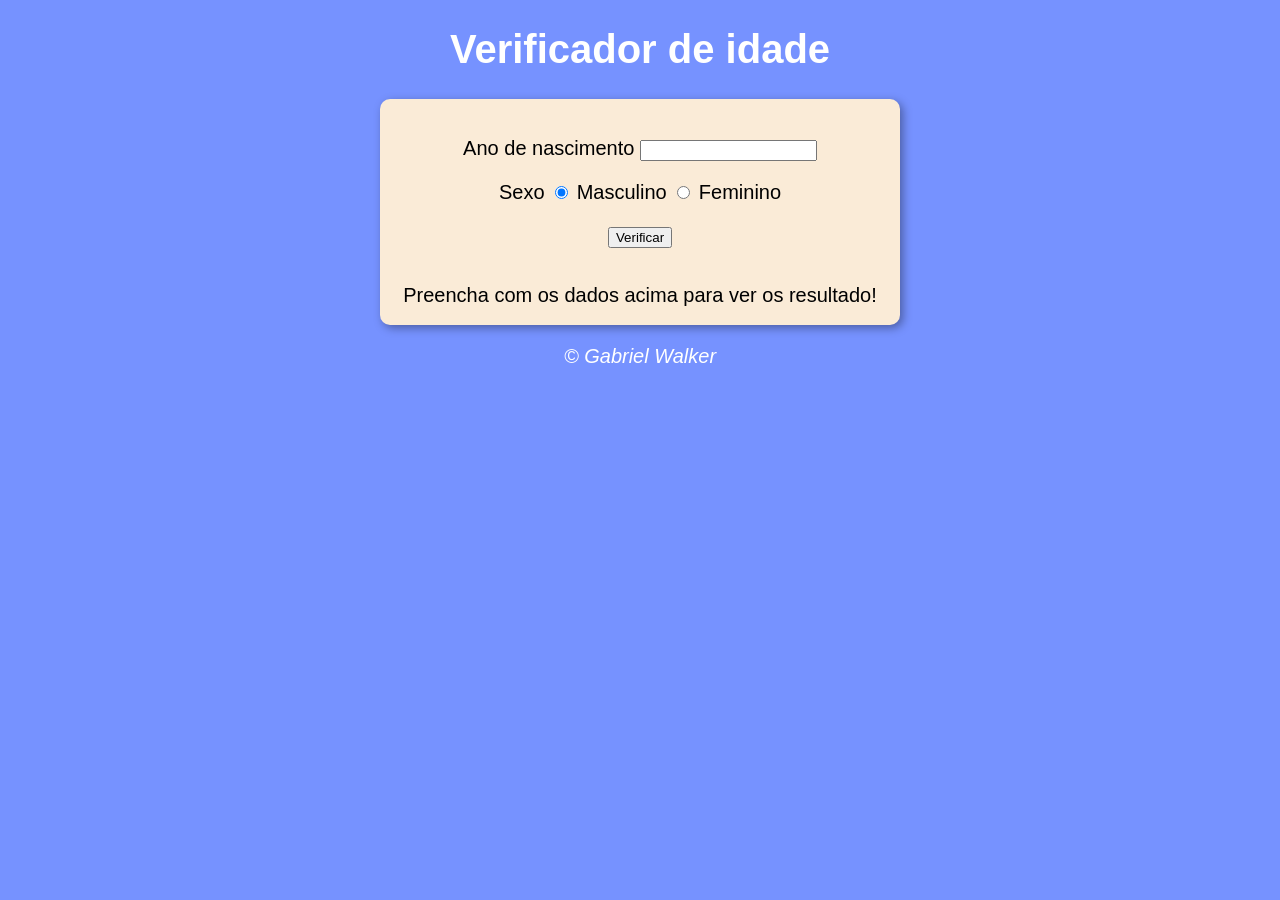
<file: JavaScript/Exercício 1 copy/index.html>
<!DOCTYPE html>
<html lang="pt-br">
<head>
    <meta charset="UTF-8">
    <meta name="viewport" content="width=device-width, initial-scale=1.0">
    <title>Document</title>
    <link rel="stylesheet" href="style.css">
</head>
<body>
    <header>
        <h1>Verificador de idade</h1>
    </header>
    <section>
        <div>
            <p>Ano de nascimento
            <input type="number" name="txtano" id="txtano" min="0">
            </p>

            <p>Sexo
                <input type="radio" name="radsex" id="masc" checked>
                <label for="masc">Masculino</label>
                <input type="radio" name="radsex" id="fem">
                <label for="fem">Feminino</label>
            </p>
            <p>
                <input type="button" value="Verificar" onclick="verificar()">
            </p>  
        </div>
        <div id="res">
            Preencha com os dados acima para ver os resultado!
        </div>
    </section>
    <footer>
        <p>&copy; Gabriel Walker</p>
    </footer>
    <script src="script.js"></script>
</body>
</html>
</file>
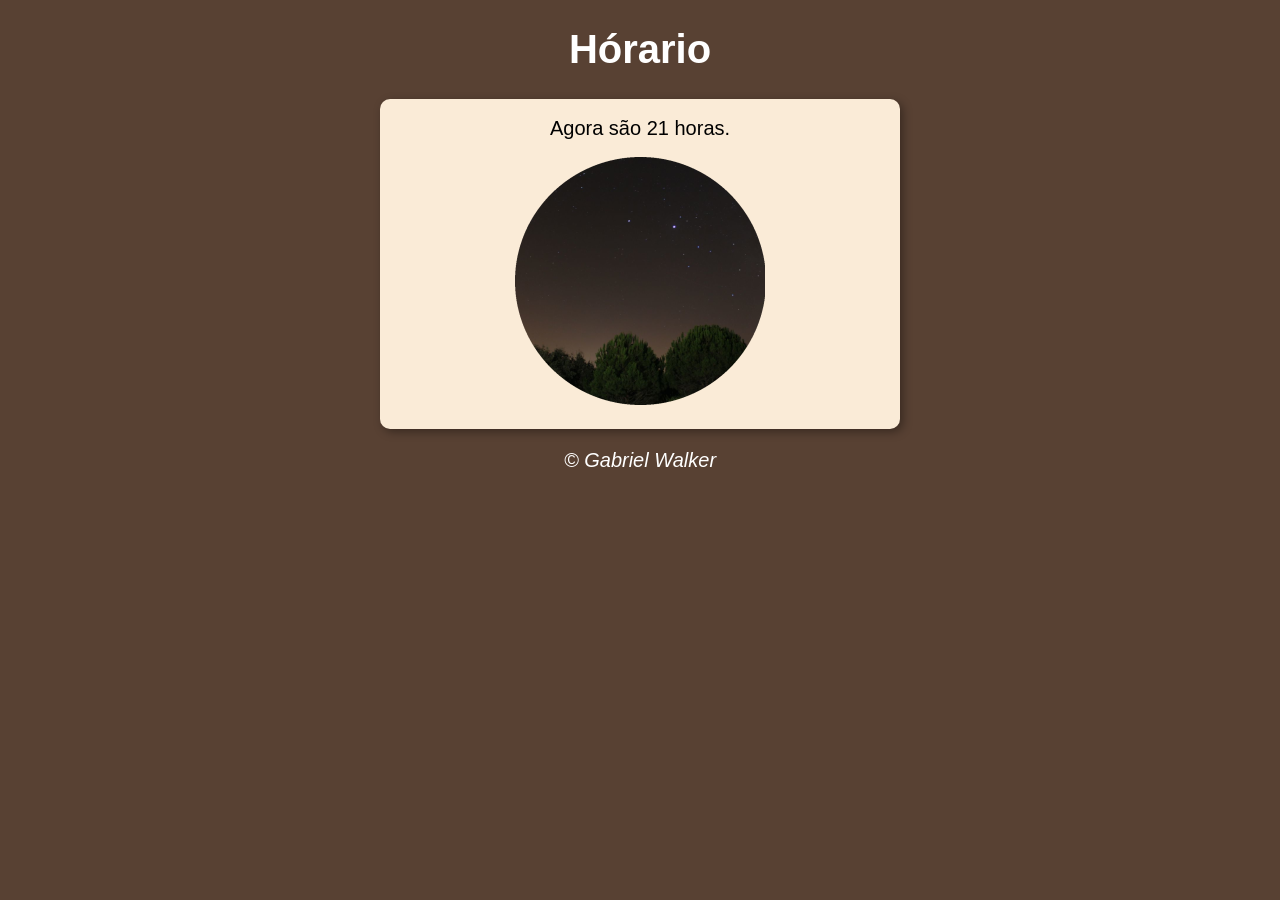
<file: JavaScript/Horário/index.html>
<!DOCTYPE html>
<html lang="pt-br">
<head>
    <meta charset="UTF-8">
    <meta name="viewport" content="width=device-width, initial-scale=1.0">
    <title>Document</title>
    <link rel="stylesheet" href="style.css">
</head>
<body onload="carregar()">
    <header>
        <h1>Hórario</h1>
    </header>
    <section>
        <div id="msg">
            Aqui vai aparecer a mensagem...
        </div>
        <div id="foto">
            <img id="imagem" src="nig.png" alt="Foto da Noite">
        </div>
    </section>
    <footer>
        <p>&copy; Gabriel Walker</p>
    </footer>
    <script src="script.js"></script>
</body>
</html>
</file>
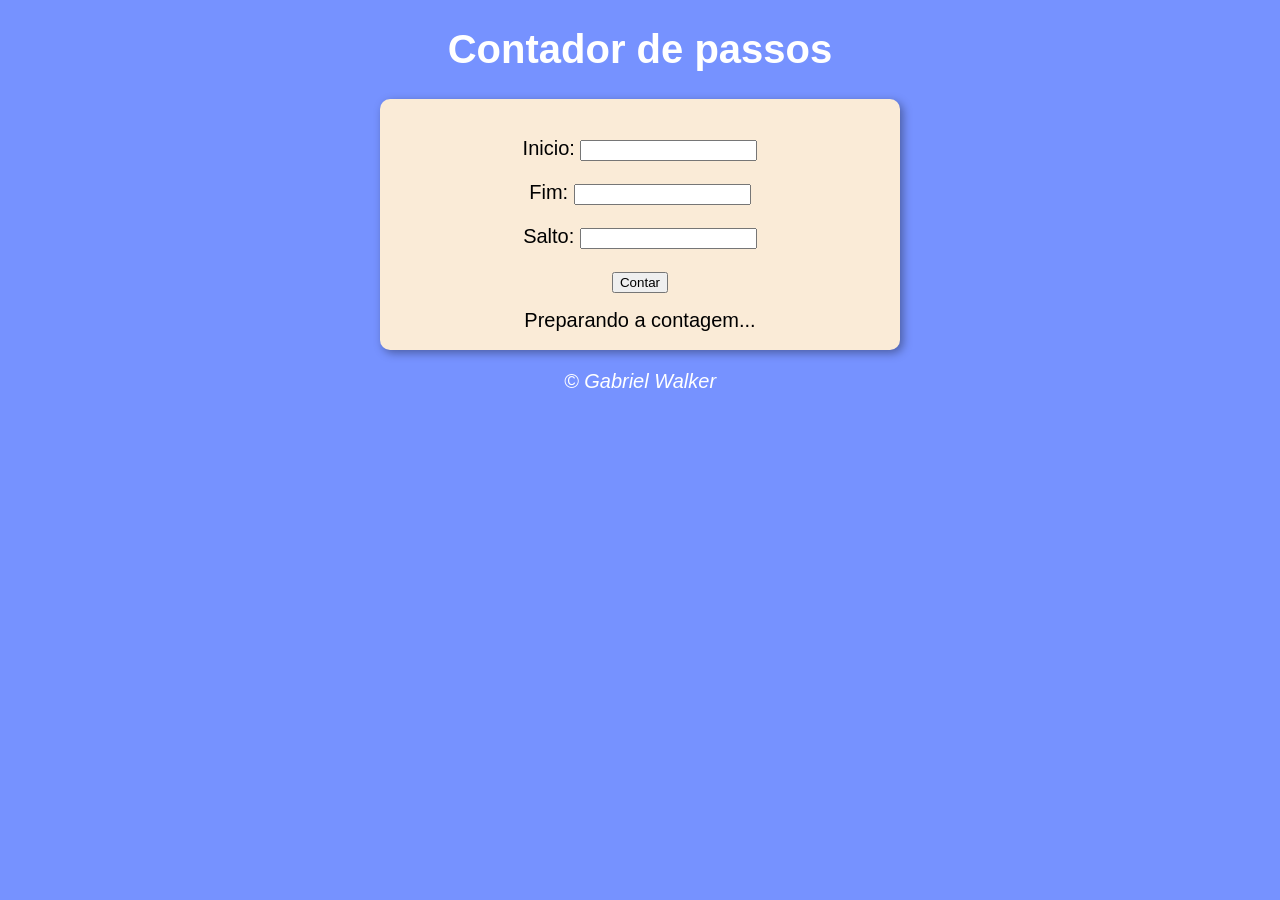
<file: JavaScript/Idade copy/index.html>
<!DOCTYPE html>
<html lang="pt-br">
<head>
    <meta charset="UTF-8">
    <meta name="viewport" content="width=device-width, initial-scale=1.0">
    <title>Idade</title>
    <link rel="stylesheet" href="style.css">
</head>
<body>
    <header>
        <h1>Contador de passos</h1>
    </header>
    <section>
        <div>
            <p>Inicio: <input type="number" name="inicio" id="gini"></p>
            <p>Fim: <input type="number" name="fim" id="gfim"></p>
            <p>Salto: <input type="number" name="salto" id="gsal"></p>
            <input type="button" value="Contar" onclick="contar()">
        </div>
        <div id="res">
            Preparando a contagem...
        </div>
    </section>
    <footer>
        <p>&copy; Gabriel Walker</p>
    </footer>
    <script src="script.js"></script>
</body>
</html>
</file>
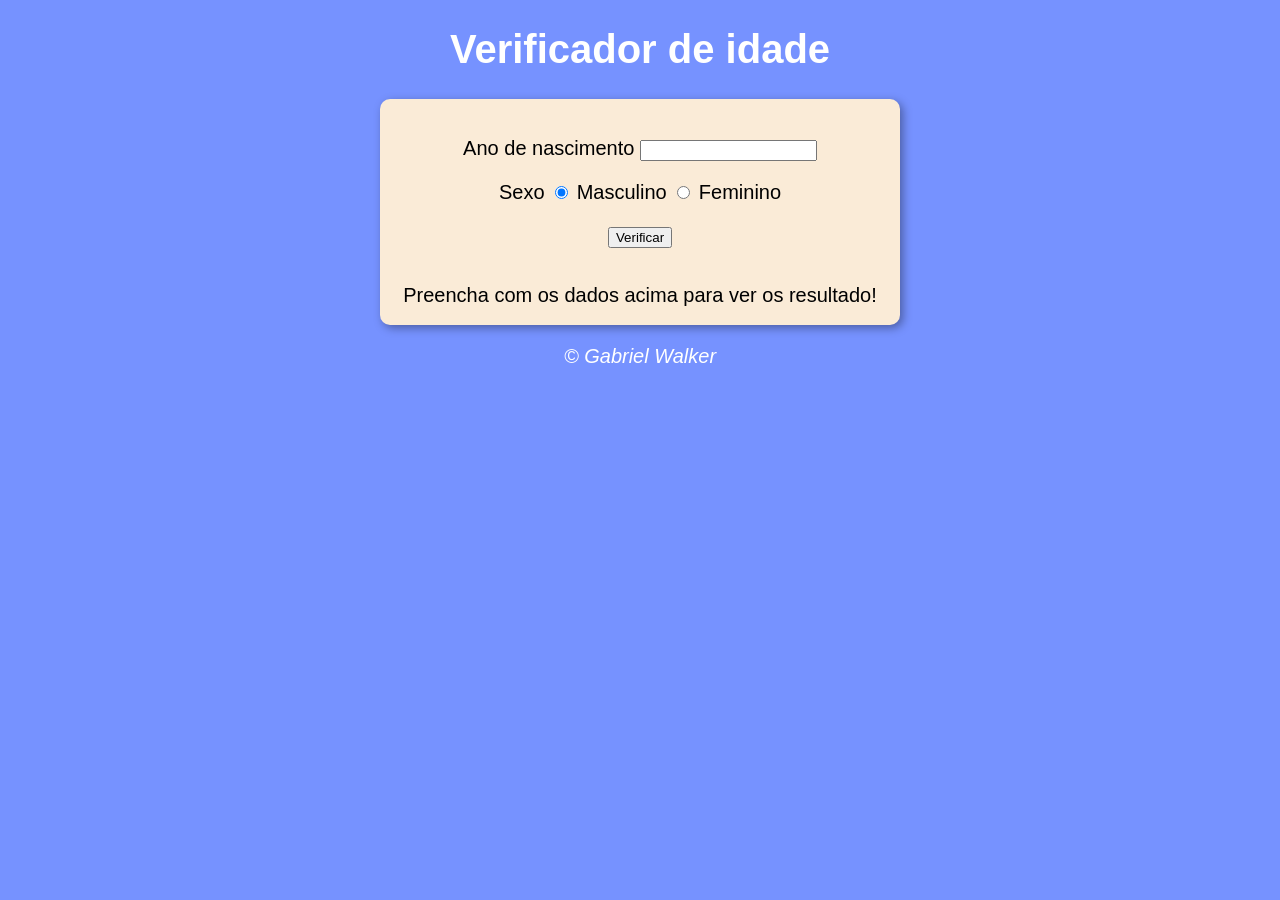
<file: JavaScript/Idade/index.html>
<!DOCTYPE html>
<html lang="pt-br">
<head>
    <meta charset="UTF-8">
    <meta name="viewport" content="width=device-width, initial-scale=1.0">
    <title>Idade</title>
    <link rel="stylesheet" href="style.css">
</head>
<body>
    <header>
        <h1>Verificador de idade</h1>
    </header>
    <section>
        <div>
            <p>Ano de nascimento
            <input type="number" name="txtano" id="txtano" min="0">
            </p>

            <p>Sexo
                <input type="radio" name="radsex" id="masc" checked>
                <label for="masc">Masculino</label>
                <input type="radio" name="radsex" id="fem">
                <label for="fem">Feminino</label>
            </p>
            <p>
                <input type="button" value="Verificar" onclick="verificar()">
            </p>  
        </div>
        <div id="res">
            Preencha com os dados acima para ver os resultado!
        </div>
    </section>
    <footer>
        <p>&copy; Gabriel Walker</p>
    </footer>
    <script src="script.js"></script>
</body>
</html>
</file>
<file: JavaScript/Exercício 1 copy/style.css>
body {
    background-color:rgb(118, 146, 255);
    font: normal 15pt Arial;
}

header {
    color: white;
    text-align: center;
}

section {
    background-color: antiquewhite;
    border-radius: 10px;
    padding: 10px;
    width: 500px;
    margin: auto;
    box-shadow: 3px 3px 10px rgba(0, 0, 0, 0.359);
}

div {
    text-align: center;
    padding: 8px;
}

footer {
    color: white;
    text-align: center;
    font-style: italic;
}
</file>
<file: JavaScript/Horário/style.css>
body {
    background-color:rgb(118, 146, 255);
    font: normal 15pt Arial;
}

header {
    color: white;
    text-align: center;
}

section {
    background-color: antiquewhite;
    border-radius: 10px;
    padding: 10px;
    width: 500px;
    margin: auto;
    box-shadow: 3px 3px 10px rgba(0, 0, 0, 0.359);
}

div {
    text-align: center;
    padding: 8px;
}

footer {
    color: white;
    text-align: center;
    font-style: italic;
}
</file>
<file: JavaScript/Idade copy/style.css>
body {
    background-color:rgb(118, 146, 255);
    font: normal 15pt Arial;
}

header {
    color: white;
    text-align: center;
}

section {
    background-color: antiquewhite;
    border-radius: 10px;
    padding: 10px;
    width: 500px;
    margin: auto;
    box-shadow: 3px 3px 10px rgba(0, 0, 0, 0.359);
}

div {
    text-align: center;
    padding: 8px;
}

footer {
    color: white;
    text-align: center;
    font-style: italic;
}
</file>
<file: JavaScript/Idade/style.css>
body {
    background-color:rgb(118, 146, 255);
    font: normal 15pt Arial;
}

header {
    color: white;
    text-align: center;
}

section {
    background-color: antiquewhite;
    border-radius: 10px;
    padding: 10px;
    width: 500px;
    margin: auto;
    box-shadow: 3px 3px 10px rgba(0, 0, 0, 0.359);
}

div {
    text-align: center;
    padding: 8px;
}

footer {
    color: white;
    text-align: center;
    font-style: italic;
}
</file>
